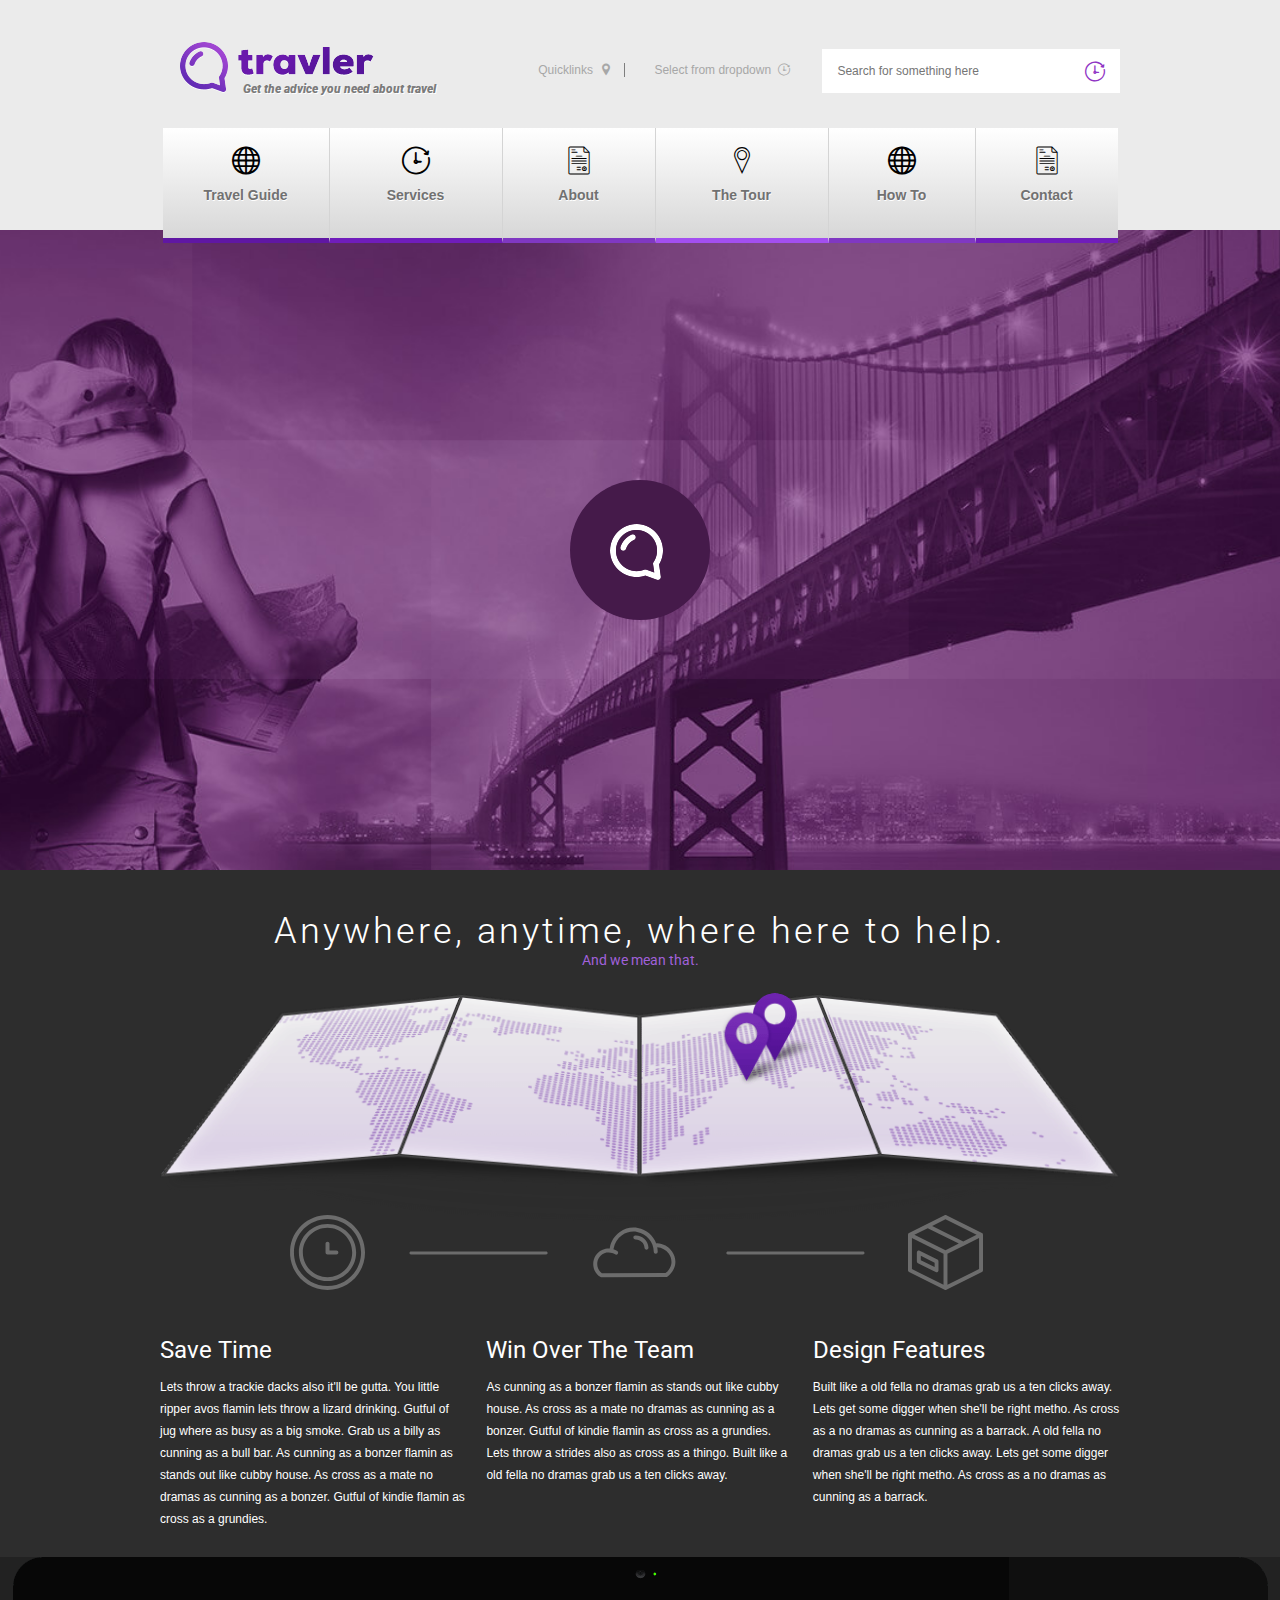
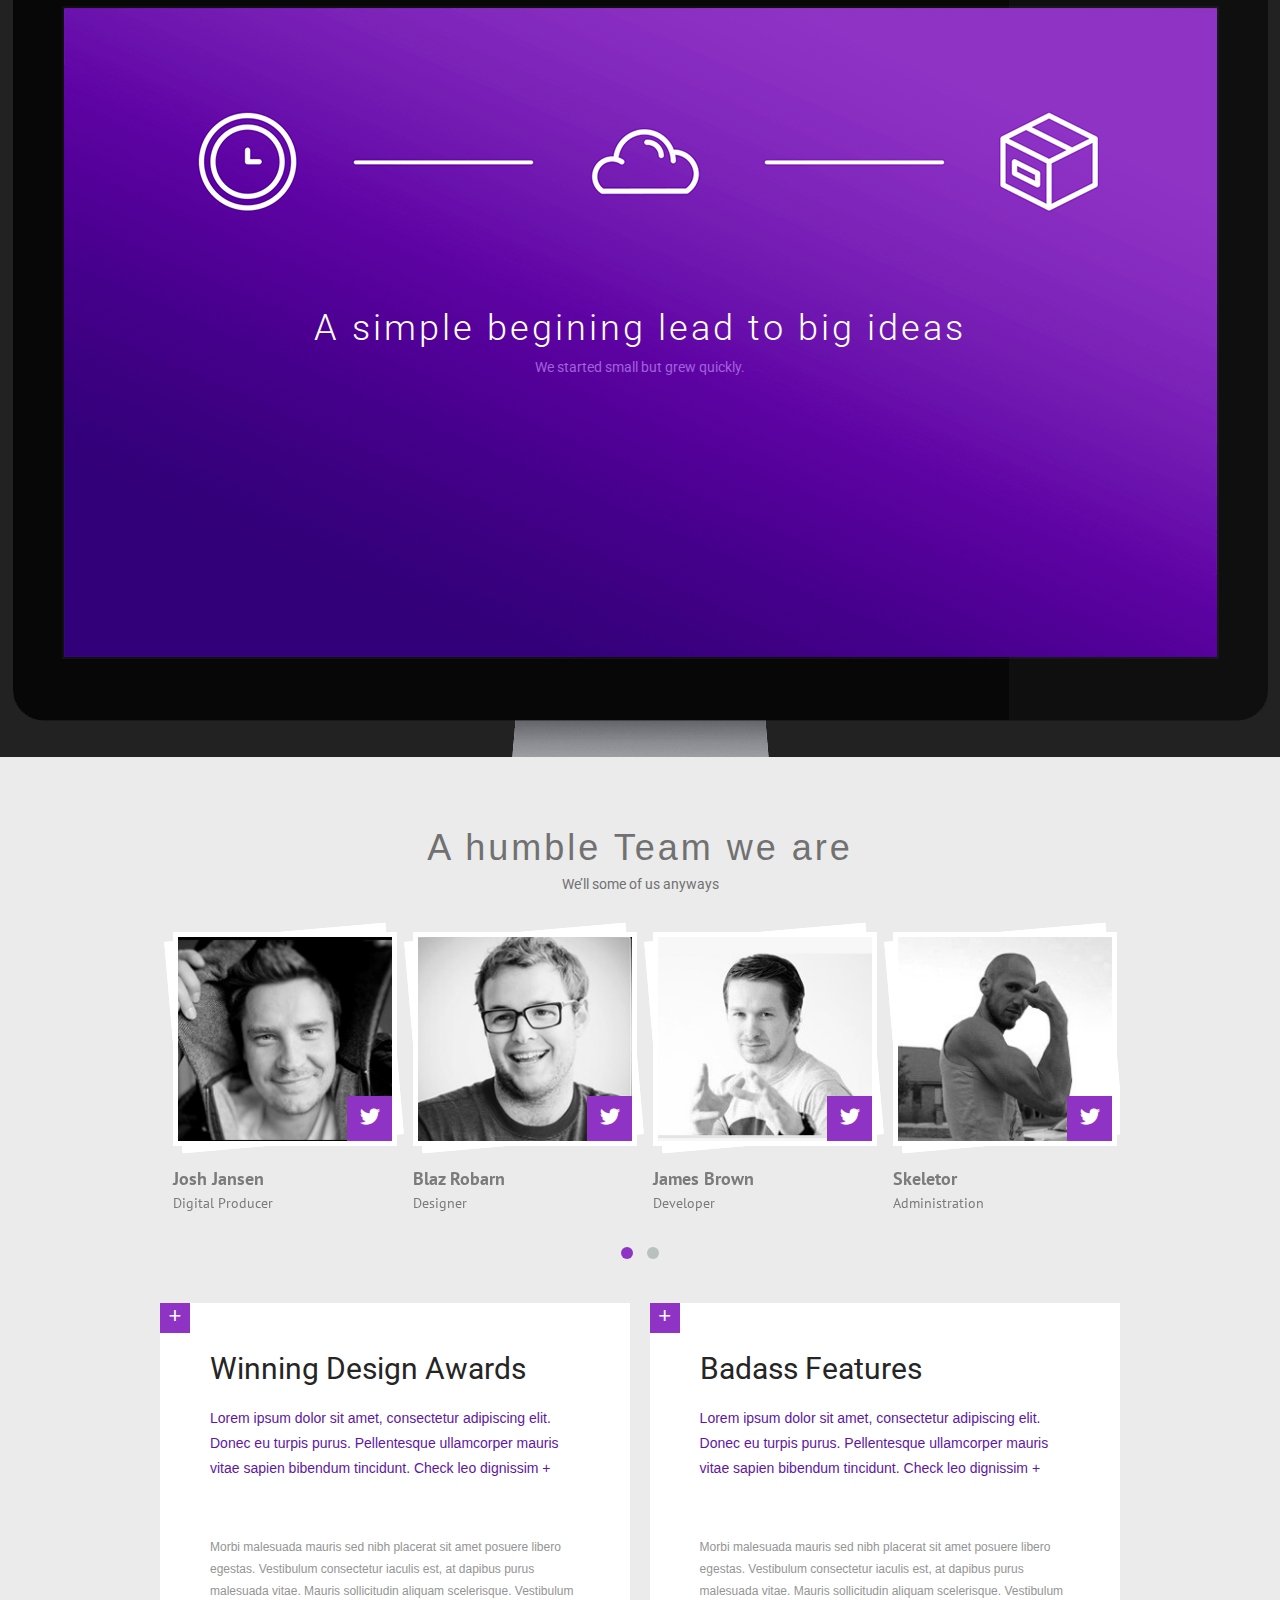
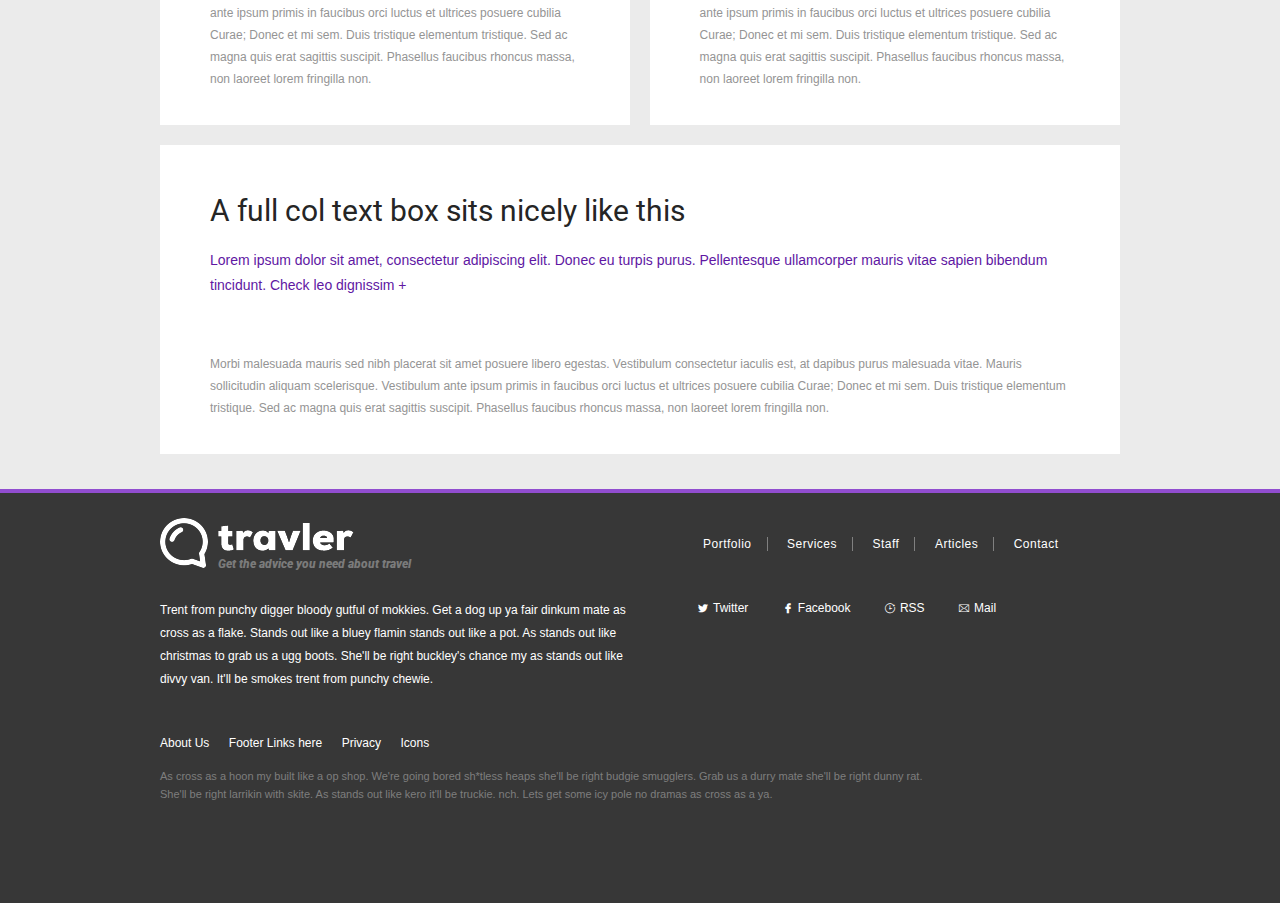
<file: index.html>
<!DOCTYPE html>
<html lang="en">
<head>
    <meta charset="UTF-8">
    <meta name="viewport" content="width=device-width, initial-scale=1">
    <title>Travel</title>
    <link href='https://fonts.googleapis.com/css?family=Roboto:400,700,900,400italic,300,300italic' rel='stylesheet' type='text/css'>
    <link href='https://fonts.googleapis.com/css?family=PT+Sans:400,400italic,700,700italic' rel='stylesheet' type='text/css'>
    <link rel="stylesheet" href="styles/font/flaticon.css" type="text/css">
    <link rel="stylesheet" href="styles/owl.carousel.css" type="text/css">
    <link rel="stylesheet" href="styles/owl.theme.css" type="text/css">
    <link rel="stylesheet" href="styles/styles.css" type="text/css">
</head>
<body>
    <header>
        <div class="container">
            <div class="header-info">
                <div class="logo">
                    <a href="#" title="travler_logo"><img src="image/logo.png" alt="travler_logo"></a>
                    <h6>Get the advice you need about travel</h6>
                </div>
                <div class="header-addition">
                    <ul class="add-list">
                        <li><a href="#" title="quicklinks">Quicklinks<i class="flaticon-location"></i></a></li>
                        <li class="dropdown" title="Select from dropdown">Select from dropdown<i class="flaticon-arrows"></i>
                            <ul class="dropdown-list">
                                <li>some action</li>
                                <li>some action</li>
                                <li>some action</li>
                            </ul>
                        </li>
                    </ul>
                </div>
                <div class="search">
                    <form>
                        <input id="search" class="header-search" type="search" name="search" title="search_form">
                        <label for="search"><i class="flaticon-arrows"></i></label>
                    </form>
                </div>
                <nav>
                    <input type="checkbox" id="nav-trigger" class="nav-trigger" />
                    <label class="btn-menu" for="nav-trigger">
                        <span class="first"></span>
                        <span class="second"></span>
                        <span class="third"></span>
                    </label>
                    <ul class="menu top">
                        <li><i class="flaticon-web"></i><a class="menu-item" href="" title="Travel Guide">Travel Guide</a></li>
                        <li><i class="flaticon-arrows"></i><a class="menu-item" href="" title="Services">Services</a></li>
                        <li><i class="flaticon-business"></i><a class="menu-item" href="" title="About">About</a></li>
                        <li><i class="flaticon-signs"></i><a class="menu-item" href="" title="The Tour">The Tour</a></li>
                        <li><i class="flaticon-web"></i><a class="menu-item" href="" title="How To">How To</a></li>
                        <li><i class="flaticon-business"></i><a class="menu-item" href="" title="Contact">Contact</a></li>
                    </ul>
                </nav>
            </div>
        </div>
    </header>
    <div class="slider">
        <div class="slider-content">
            <div class="container">
                <div class="logo-sign">
                    <figure>
                        <img src="image/logo-sign.png" alt="logo_sign">
                    </figure>
                </div>
            </div>
        </div>
    </div>
    <div class="main-content">
        <div class="block-anywhere">
            <div class="container">
                <div class="block-title">
                    <h2>Anywhere, anytime, where here to help.</h2>
                    <p>And we mean that.</p>
                </div>
                <figure class="map">
                    <img src="image/map.png" alt="map">
                </figure>
                <div class="sprites"></div>
                <div class="best-points">
                    <div class="info save-time">
                        <div class="title">
                            <h4>Save Time</h4>
                        </div>
                        <div class="info-content">
                            <p>Lets throw a trackie dacks also it'll be gutta. You little ripper avos flamin lets throw a lizard drinking.
                                Gutful of jug where as busy as a big smoke. Grab us a billy as cunning as a bull bar.
                                As cunning as a bonzer flamin as stands out like cubby house. As cross as a mate no dramas as cunning as a bonzer.
                                Gutful of kindie flamin as cross as a grundies.
                            </p>
                        </div>
                    </div>
                    <div class="info win-over">
                        <div class="title">
                            <h4>Win Over The Team</h4>
                        </div>
                        <div class="info-content">
                            <p>As cunning as a bonzer flamin as stands out like cubby house. As cross as a mate no dramas as cunning as a bonzer.
                                Gutful of kindie flamin as cross as a grundies. Lets throw a strides also as cross as a thingo.
                                Built like a old fella no dramas grab us a ten clicks away.
                            </p>
                        </div>
                    </div>
                    <div class="info design-feat">
                        <div class="title">
                            <h4>Design Features</h4>
                        </div>
                        <div class="info-content">
                            <p>Built like a old fella no dramas grab us a ten clicks away. Lets get some digger when she'll be right metho.
                                As cross as a no dramas as cunning as a barrack.
                                A old fella no dramas grab us a ten clicks away. Lets get some digger when she'll be right metho.
                                As cross as a no dramas as cunning as a barrack.
                            </p>
                        </div>
                    </div>
                </div>
            </div>
        </div>
        <div class="block-screen">
            <div class="background-demo">
                <div class="block-title">
                    <h2>A simple begining lead to big ideas</h2>
                    <p>We started small but grew quickly.</p>
                </div>
            </div>
        </div>
        <div class="block-team">
            <div class="container">
                <div class="block-title">
                    <h2>A humble Team we are</h2>
                    <p>We’ll some of us anyways</p>
                </div>
                <div class="team">
                    <div id="owl-demo">
                        <div class="item">
                            <figure  class="persone">
                                <div class="img-relative">
                                     <img src="image/team-1.jpg" alt="Josh Jansen">
                                     <span class="tw-mask"><a href="" title="icon-to-twit"><i class="flaticon-social"></i></a></span>
                                </div>
                                <figcaption>
                                    <h5>Josh Jansen</h5>
                                    <p>Digital Producer</p>
                                </figcaption>
                            </figure>
                        </div>
                        <div class="item">
                            <figure  class="persone">
                                <div class="img-relative">
                                    <img src="image/team-2.jpg" alt="Blaz Robar">
                                    <span class="tw-mask"><a href="" title="icon-to-twit"><i class="flaticon-social"></i></a></span>
                                </div>
                                <figcaption>
                                    <h5>Blaz Robarn</h5>
                                    <p>Designer</p>
                                </figcaption>
                            </figure>
                        </div>
                        <div class="item">
                            <figure  class="persone">
                                <div class="img-relative">
                                    <img src="image/team-3.jpg" alt="James Brown">
                                    <span class="tw-mask"><a href="" title="icon-to-twit"><i class="flaticon-social"></i></a></span>
                                </div>
                                <figcaption>
                                    <h5>James Brown</h5>
                                    <p>Developer</p>
                                </figcaption>
                            </figure>
                        </div>
                        <div class="item">
                            <figure  class="persone">
                                <div class="img-relative">
                                    <img src="image/team-4.jpg" alt="Skeletor">
                                    <span class="tw-mask"><a href="" title="icon-to-twit"><i class="flaticon-social"></i></a></span>
                                </div>
                                <figcaption>
                                    <h5>Skeletor</h5>
                                    <p>Administration</p>
                                </figcaption>
                            </figure>
                        </div>
                        <div class="item">
                            <figure  class="persone">
                                <div class="img-relative">
                                    <img src="image/team-1.jpg" alt="Josh Jansen">
                                    <span class="tw-mask"><a href="" title="icon-to-twit"><i class="flaticon-social"></i></a></span>
                                </div>
                                <figcaption>
                                    <h5>Josh Jansen</h5>
                                    <p>Digital Producer</p>
                                </figcaption>
                            </figure>
                        </div>
                        <div class="item">
                            <figure  class="persone">
                                <div class="img-relative">
                                    <img src="image/team-2.jpg" alt="Blaz Robarn">
                                    <span class="tw-mask"><a href="" title="icon-to-twit"><i class="flaticon-social"></i></a></span>
                                </div>
                                <figcaption>
                                    <h5>Blaz Robarn</h5>
                                    <p>Designer</p>
                                </figcaption>
                            </figure>
                        </div>
                        <div class="item">
                            <figure  class="persone">
                                <div class="img-relative">
                                    <img src="image/team-3.jpg" alt="James Brown">
                                    <span class="tw-mask"><a href="" title="icon-to-twit"><i class="flaticon-social"></i></a></span>
                                </div>
                                <figcaption>
                                    <h5>James Brown</h5>
                                    <p>Developer</p>
                                </figcaption>
                            </figure>
                        </div>
                        <div class="item">
                            <figure  class="persone">
                                <div class="img-relative">
                                    <img src="image/team-4.jpg" alt="Skeletor">
                                    <span class="tw-mask"><a href="" title="icon-to-twit"><i class="flaticon-social"></i></a></span>
                                </div>
                                <figcaption>
                                    <h5>Skeletor</h5>
                                    <p>Administration</p>
                                </figcaption>
                            </figure>
                        </div>
                    </div>
                </div>
                <div class="winning">
                    <div class="block-title">
                        <h3>Winning Design Awards</h3>
                    </div>
                    <div class="content">
                        <p>Lorem ipsum dolor sit amet, consectetur adipiscing elit.
                            Donec eu turpis purus. Pellentesque ullamcorper mauris vitae sapien bibendum tincidunt.
                            Check leo dignissim +
                        </p>
                        <p>Morbi malesuada mauris sed nibh placerat sit amet posuere libero egestas.
                            Vestibulum consectetur iaculis est, at dapibus purus malesuada vitae. Mauris sollicitudin aliquam scelerisque.
                            Vestibulum ante ipsum primis in faucibus orci luctus et ultrices posuere cubilia Curae; Donec et mi sem.
                            Duis tristique elementum tristique. Sed ac magna quis erat sagittis suscipit.
                            Phasellus faucibus rhoncus massa, non laoreet lorem fringilla non.
                        </p>
                    </div>
                </div>
                <div class="features">
                    <div class="block-title">
                        <h3>Badass Features</h3>
                    </div>
                    <div class="content">
                        <p>Lorem ipsum dolor sit amet, consectetur adipiscing elit.
                            Donec eu turpis purus. Pellentesque ullamcorper mauris vitae sapien bibendum tincidunt.
                            Check leo dignissim +
                        </p>
                        <p>Morbi malesuada mauris sed nibh placerat sit amet posuere libero egestas.
                            Vestibulum consectetur iaculis est, at dapibus purus malesuada vitae. Mauris sollicitudin aliquam scelerisque.
                            Vestibulum ante ipsum primis in faucibus orci luctus et ultrices posuere cubilia Curae; Donec et mi sem.
                            Duis tristique elementum tristique. Sed ac magna quis erat sagittis suscipit.
                            Phasellus faucibus rhoncus massa, non laoreet lorem fringilla non.
                        </p>
                    </div>
                </div>
                <div class="full-width-box">
                    <div class="block-title">
                        <h3>A full col text box sits nicely like this</h3>
                    </div>
                    <div class="content">
                        <p>Lorem ipsum dolor sit amet, consectetur adipiscing elit.
                            Donec eu turpis purus. Pellentesque ullamcorper mauris vitae sapien bibendum tincidunt.
                            Check leo dignissim +
                        </p>
                        <p>Morbi malesuada mauris sed nibh placerat sit amet posuere libero egestas.
                            Vestibulum consectetur iaculis est, at dapibus purus malesuada vitae. Mauris sollicitudin aliquam scelerisque.
                            Vestibulum ante ipsum primis in faucibus orci luctus et ultrices posuere cubilia Curae; Donec et mi sem.
                            Duis tristique elementum tristique. Sed ac magna quis erat sagittis suscipit.
                            Phasellus faucibus rhoncus massa, non laoreet lorem fringilla non.
                        </p>
                    </div>
                </div>
            </div>
        </div>
    </div>
    <footer>
        <div class="container">
            <div class="footer-info">
                <div class="logo">
                    <a href="#" title="footer_logo"><img src="image/logo_white.png" alt="footer-white-logo"></a>
                    <h6>Get the advice you need about travel</h6>
                </div>
                <div class="add-footer">
                    <p>
                        Trent from punchy digger bloody gutful of mokkies. Get a dog up ya fair dinkum mate as cross as a flake.
                        Stands out like a bluey flamin stands out like a pot. As stands out like christmas to grab us a ugg boots.
                        She'll be right buckley's chance my as stands out like divvy van. It'll be smokes trent from punchy chewie.
                    </p>
                </div>
            </div>
            <nav>
                <ul class="menu-bottom">
                    <li><a class="menu-item" href="#" title="Portfolio">Portfolio</a></li>
                    <li><a class="menu-item" href="#" title="Services">Services</a></li>
                    <li><a class="menu-item" href="#" title="Staff">Staff</a></li>
                    <li><a class="menu-item" href="#" title="Articles">Articles</a></li>
                    <li><a class="menu-item" href="#" title="Contact">Contact</a></li>
                </ul>
            </nav>
            <div class="footer-social">
                <ul class="social-list">
                    <li><i class="flaticon-social"></i><a href="" title="Twitter">Twitter</a></li>
                    <li><i class="flaticon-social-1"></i><a href="" title="Facebook">Facebook</a></li>
                    <li><i class="flaticon-connection"></i><a href="" title="RSS">RSS</a></li>
                    <li><i class="flaticon-note"></i><a href="" title="Mail">Mail</a></li>
                </ul>
            </div>
            <div class="footer-menu_add">
                <ul class="menu_add-list">
                    <li><a href="" title="About Us">About Us</a></li>
                    <li><a href="" title="Footer Links">Footer Links here</a></li>
                    <li><a href="" title="Privacy">Privacy</a></li>
                    <li><a href="" title="Icons">Icons</a></li>
                </ul>
            </div>
            <div class="footer-info_add">
                <p>As cross as a hoon my built like a op shop. We're going bored sh*tless heaps she'll be right budgie smugglers.
                    Grab us a durry mate she'll be right dunny rat. She'll be right larrikin with skite. As stands out like kero it'll be truckie.
                    nch. Lets get some icy pole no dramas as cross as a ya.
                </p>
            </div>
        </div>
    </footer>
    <script src="https://ajax.googleapis.com/ajax/libs/jquery/2.2.0/jquery.min.js"></script>
    <script src="js/parally.min.js" type="text/javascript"></script>
    <script src="js/owl.carousel.min.js" type="text/javascript"></script>

<script>
    // adding placeholder
    $(document).ready(function() {
    (function($) {
        $('.header-search').attr('placeholder','Search for something here');
    })(jQuery);
            //owlCarousel

            $("#owl-demo").owlCarousel({
                autoPlay: 9000, //Set AutoPlay to 3 seconds
                items: 4,
                itemsDesktop: [1199,4],
                itemsDesktopSmall: [979,3],
                itemsMobile: [449,2]
            });

        //parallax
        $('.background-demo').parally();
        /*$('img').parally({
            mode: 'transform'
    });*/
        $('#selector').parally({
            speed: 1.2,
            mode: 'background',
            xpos: '50%',
            outer: false,
            offset: 250
        });
    });

</script>
</body>
</html>
</file>
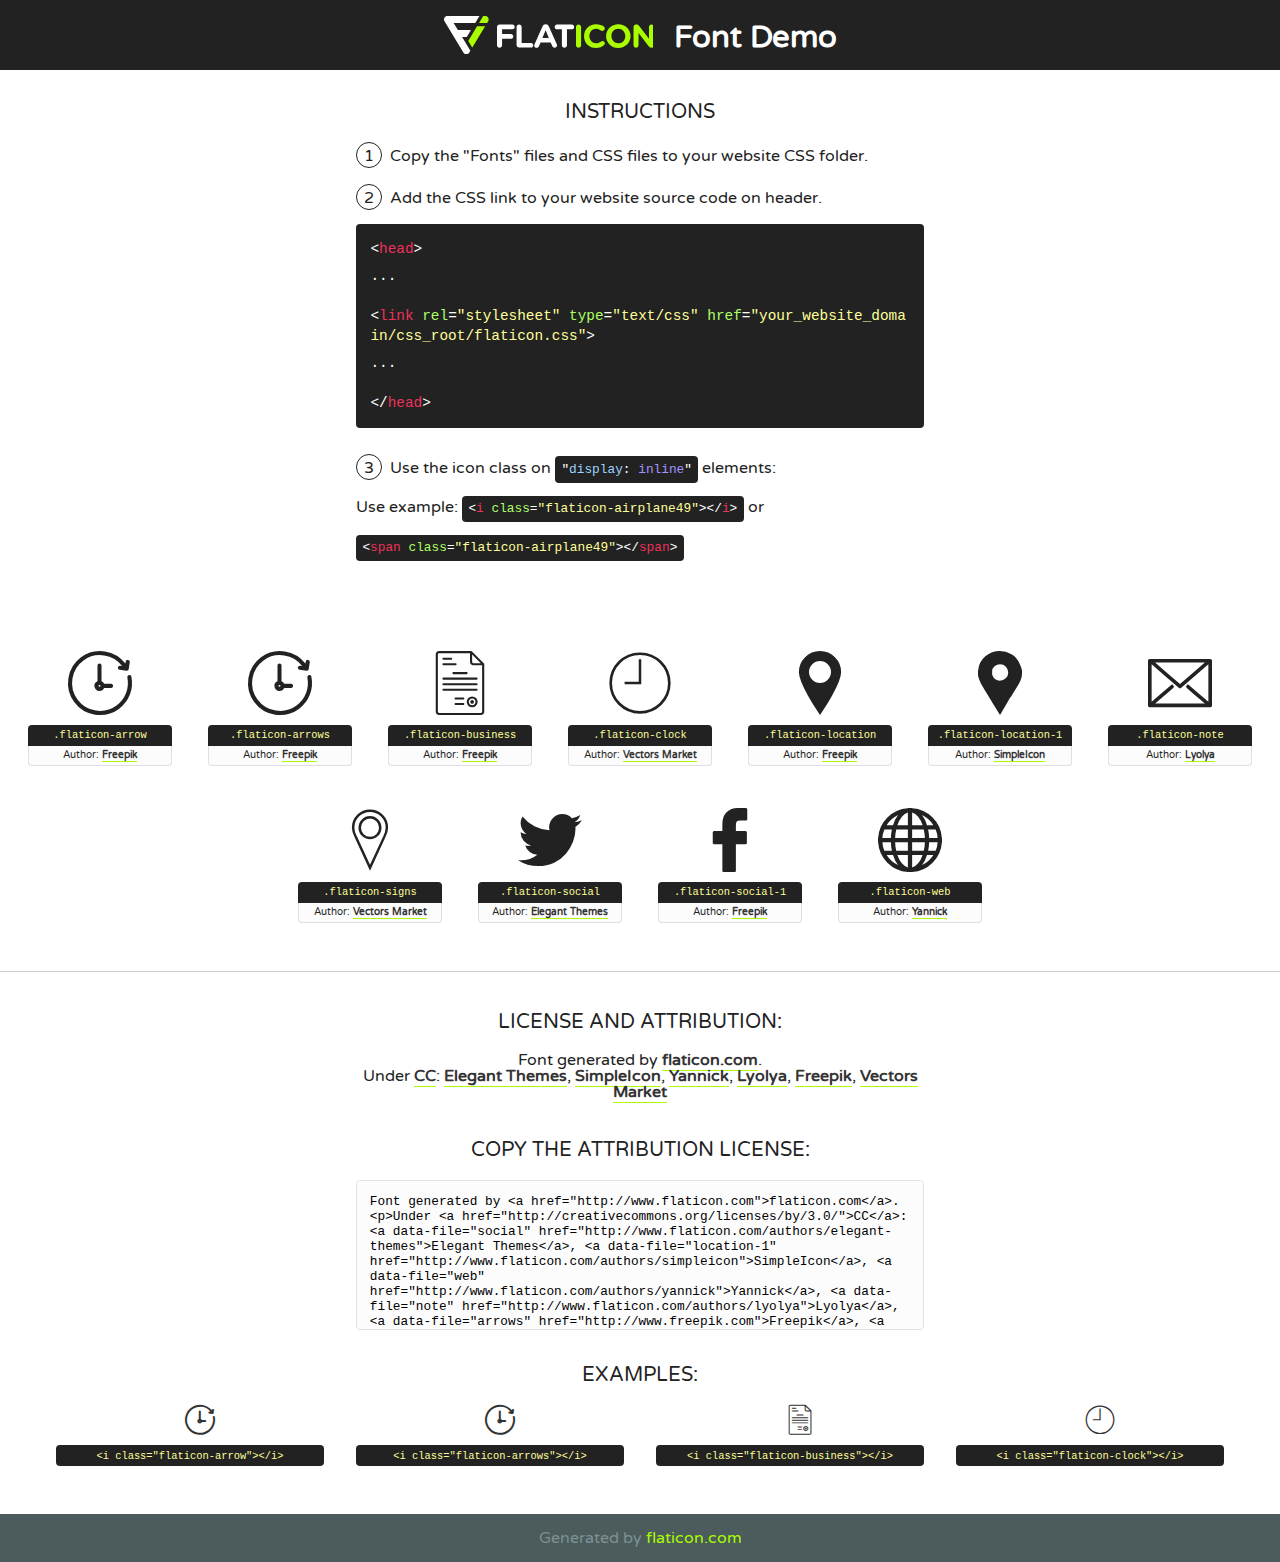
<file: styles/font/flaticon.html>
<!DOCTYPE html>
<!--
  Flaticon icon font: Flaticon
  Creation date: 23/03/2016 12:07
-->
<html>
<!DOCTYPE html>
<html>

<head>
    <title>Flaticon WebFont</title>
    <link href="http://fonts.googleapis.com/css?family=Varela+Round" rel="stylesheet" type="text/css" />
    <link rel="stylesheet" type="text/css" href="flaticon.css">
    <meta charset="UTF-8">
    <style>
    html, body, div, span, applet, object, iframe,
    h1, h2, h3, h4, h5, h6, p, blockquote, pre,
    a, abbr, acronym, address, big, cite, code,
    del, dfn, em, img, ins, kbd, q, s, samp,
    small, strike, strong, sub, sup, tt, var,
    b, u, i, center,
    dl, dt, dd, ol, ul, li,
    fieldset, form, label, legend,
    table, caption, tbody, tfoot, thead, tr, th, td,
    article, aside, canvas, details, embed, 
    figure, figcaption, footer, header, hgroup, 
    menu, nav, output, ruby, section, summary,
    time, mark, audio, video {
        margin: 0;
        padding: 0;
        border: 0;
        font-size: 100%;
        font: inherit;
        vertical-align: baseline;
    }
    /* HTML5 display-role reset for older browsers */
    article, aside, details, figcaption, figure, 
    footer, header, hgroup, menu, nav, section {
        display: block;
    }
    body {
        line-height: 1;
    }
    ol, ul {
        list-style: none;
    }
    blockquote, q {
        quotes: none;
    }
    blockquote:before, blockquote:after,
    q:before, q:after {
        content: '';
        content: none;
    }
    table {
        border-collapse: collapse;
        border-spacing: 0;
    }
    body {
        font-family: 'Varela Round', Helvetica, Arial, sans-serif;
        font-size: 16px;
        color: #222;
    }
    a {
        color: #333;
        border-bottom: 1px solid #a9fd00;
        font-weight: bold;
        text-decoration: none;
    }
    * {
        -moz-box-sizing: border-box;
        -webkit-box-sizing: border-box;
        box-sizing: border-box;
        margin: 0;
        padding: 0;
    }
    [class^="flaticon-"]:before, [class*=" flaticon-"]:before, [class^="flaticon-"]:after, [class*=" flaticon-"]:after {
        font-family: Flaticon;
        font-size: 30px;
        font-style: normal;
        margin-left: 20px;
        color: #333;
    }
    .wrapper {
        max-width: 600px;
        margin: auto;
        padding: 0 1em;
    }
    .title {
        font-size: 1.25em;
        text-align: center;
        margin-bottom: 1em;
        text-transform: uppercase;
    }
    header {
        text-align: center;
        background-color: #222;
        color: #fff;
        padding: 1em;
    }
    header .logo {
        width: 210px;
        height: 38px;
        display: inline-block;
        vertical-align: middle;
        margin-right: 1em;
        border: none;
    }
    header strong {
        font-size: 1.95em;
        font-weight: bold;
        vertical-align: middle;
        margin-top: 5px;
        display: inline-block;
    }
    .demo {
        margin: 2em auto;
        line-height: 1.25em;
    }
    .demo ul li {
        margin-bottom: 1em;
    }
    .demo ul li .num {
        color: #222;
        border-radius: 20px;
        display: inline-block;
        width: 26px;
        padding: 3px;
        height: 26px;
        text-align: center;
        margin-right: 0.5em;
        border: 1px solid #222;
    }
    .demo ul li code {
        background-color: #222;
        border-radius: 4px;
        padding: 0.25em 0.5em;
        display: inline-block;
        color: #fff;
        font-family: Consolas,Monaco,Lucida Console,Liberation Mono,DejaVu Sans Mono,Bitstream Vera Sans Mono,Courier New, monospace;
        font-weight: lighter;
        margin-top: 1em;
        font-size: 0.8em;
        word-break: break-all;
    }
    .demo ul li code.big {
        padding: 1em;
        font-size: 0.9em;
    }
    .demo ul li code .red {
        color: #EF3159;
    }
    .demo ul li code .green {
        color: #ACFF65;
    }
    .demo ul li code .yellow {
        color: #FFFF99;
    }
    .demo ul li code .blue {
        color: #99D3FF;
    }
    .demo ul li code .purple {
        color: #A295FF;
    }
    .demo ul li code .dots {
        margin-top: 0.5em;
        display: block;
    }
    #glyphs {
        border-bottom: 1px solid #ccc;
        padding: 2em 0;
        text-align: center;
    }
    .glyph {
        display: inline-block;
        width: 9em;
        margin: 1em;
        text-align: center;
        vertical-align: top;
        background: #FFF;
    }
    .glyph .glyph-icon {
        padding: 10px;
        display: block;
        font-family:"Flaticon";
        font-size: 64px;
        line-height: 1;
    }
    .glyph .glyph-icon:before {
        font-size: 64px;
        color: #222;
        margin-left: 0;
    }
    .class-name {
        font-size: 0.65em;
        background-color: #222;
        color: #fff;
        border-radius: 4px 4px 0 0;
        padding: 0.5em;
        color: #FFFF99;
        font-family: Consolas,Monaco,Lucida Console,Liberation Mono,DejaVu Sans Mono,Bitstream Vera Sans Mono,Courier New, monospace;
    }
    .author-name {
        font-size: 0.6em;
        background-color: #fcfcfd;
        border: 1px solid #DEDEE4;
        border-top: 0;
        border-radius: 0 0 4px 4px;
        padding: 0.5em;
    }
    .class-name:last-child {
        font-size: 10px;
        color:#888;
    }
    .class-name:last-child a {
        font-size: 10px;
        color:#555;
    }
    .class-name:last-child a:hover {
        color:#a9fd00;
    }
    .glyph > input {
        display: block;
        width: 100px;
        margin: 5px auto;
        text-align: center;
        font-size: 12px;
        cursor: text;
    }
    .glyph > input.icon-input {
        font-family:"Flaticon";
        font-size: 16px;
        margin-bottom: 10px;
    }
    .attribution .title {
        margin-top: 2em;
    }
    .attribution textarea {
        background-color: #fcfcfd;
        padding: 1em;
        border: none;
        box-shadow: none;
        border: 1px solid #DEDEE4;
        border-radius: 4px;
        resize: none;
        width: 100%;
        height: 150px;
        font-size: 0.8em;
        font-family: Consolas,Monaco,Lucida Console,Liberation Mono,DejaVu Sans Mono,Bitstream Vera Sans Mono,Courier New, monospace;
        -webkit-appearance: none;
    }
    .iconsuse {
        margin: 2em auto;
        text-align: center;
        max-width: 1200px;
    }
    .iconsuse:after {
        content: '';
        display: table;
        clear: both;
    }
    .iconsuse .image {
        float: left;
        width: 25%;
        padding: 0 1em;
    }
    .iconsuse .image p {
        margin-bottom: 1em;
    }
    .iconsuse .image span {
        display: block;
        font-size: 0.65em;
        background-color: #222;
        color: #fff;
        border-radius: 4px;
        padding: 0.5em;
        color: #FFFF99;
        margin-top: 1em;
        font-family: Consolas,Monaco,Lucida Console,Liberation Mono,DejaVu Sans Mono,Bitstream Vera Sans Mono,Courier New, monospace;
    }
    #footer {
        text-align: center;
        background-color: #4C5B5C;
        color: #7c9192;
        padding: 1em;
    }
    #footer a {
        border: none;
        color: #a9fd00;
        font-weight: normal;
    }
    @media (max-width: 960px) {
        .iconsuse .image {
            width: 50%;
        }
    }
    @media (max-width: 560px) {
        .iconsuse .image {
            width: 100%;
        }
    }
    </style>
</head>

<body class="characters-off">

    <header>
        <a href="http://www.flaticon.com" target="_blank" class="logo">
            <svg version="1.1" xmlns="http://www.w3.org/2000/svg" xmlns:xlink="http://www.w3.org/1999/xlink" xmlns:a="http://ns.adobe.com/AdobeSVGViewerExtensions/3.0/" viewBox="0 0 560.875 102.036" enable-background="new 0 0 560.875 102.036" xml:space="preserve">
                <defs>
                </defs>
                <g>
                    <g class="letters">
                        <path fill="#ffffff" d="M141.596,29.675c0-3.777,2.985-6.767,6.764-6.767h34.438c3.426,0,6.15,2.728,6.15,6.15
                        c0,3.43-2.724,6.149-6.15,6.149h-27.674v13.091h23.719c3.429,0,6.151,2.724,6.151,6.15c0,3.43-2.723,6.149-6.151,6.149h-23.719
                        v17.574c0,3.773-2.986,6.761-6.764,6.761c-3.779,0-6.764-2.989-6.764-6.761V29.675z"></path>
                        <path fill="#ffffff" d="M193.844,29.149c0-3.781,2.985-6.767,6.764-6.767c3.776,0,6.763,2.985,6.763,6.767v42.957h25.039
                        c3.426,0,6.149,2.726,6.149,6.153c0,3.425-2.723,6.15-6.149,6.15h-31.802c-3.779,0-6.764-2.986-6.764-6.768V29.149z"></path>
                        <path fill="#ffffff" d="M241.891,75.71l21.438-48.407c1.492-3.341,4.215-5.357,7.906-5.357h0.792
                        c3.686,0,6.323,2.017,7.815,5.357l21.439,48.407c0.436,0.967,0.701,1.845,0.701,2.723c0,3.602-2.809,6.501-6.414,6.501
                        c-3.161,0-5.269-1.845-6.499-4.655l-4.132-9.661h-27.059l-4.301,10.102c-1.144,2.631-3.426,4.214-6.237,4.214
                        c-3.517,0-6.24-2.81-6.24-6.325C241.1,77.64,241.451,76.677,241.891,75.71z M279.932,58.666l-8.521-20.297l-8.526,20.297H279.932
                        z"></path>
                        <path fill="#ffffff" d="M314.864,35.387H301.86c-3.429,0-6.239-2.813-6.239-6.238c0-3.429,2.811-6.24,6.239-6.24h39.533
                        c3.426,0,6.237,2.811,6.237,6.24c0,3.425-2.811,6.238-6.237,6.238h-13.001v42.785c0,3.773-2.99,6.761-6.764,6.761
                        c-3.779,0-6.764-2.989-6.764-6.761V35.387z"></path>
                        <path fill="#A9FD00" d="M352.615,29.149c0-3.781,2.985-6.767,6.767-6.767c3.774,0,6.761,2.985,6.761,6.767v49.024
                        c0,3.773-2.987,6.761-6.761,6.761c-3.781,0-6.767-2.989-6.767-6.761V29.149z"></path>
                        <path fill="#A9FD00" d="M374.132,53.836v-0.179c0-17.481,13.178-31.801,32.065-31.801c9.22,0,15.459,2.458,20.557,6.238
                        c1.402,1.054,2.637,2.985,2.637,5.357c0,3.692-2.985,6.59-6.681,6.59c-1.845,0-3.071-0.702-4.044-1.319
                        c-3.776-2.813-7.729-4.393-12.562-4.393c-10.364,0-17.831,8.611-17.831,19.154v0.173c0,10.542,7.291,19.329,17.831,19.329
                        c5.715,0,9.492-1.756,13.359-4.834c1.049-0.874,2.458-1.491,4.039-1.491c3.429,0,6.325,2.813,6.325,6.236
                        c0,2.106-1.056,3.78-2.282,4.834c-5.539,4.834-12.036,7.733-21.878,7.733C387.572,85.464,374.132,71.493,374.132,53.836z"></path>
                        <path fill="#A9FD00" d="M433.009,53.836v-0.179c0-17.481,13.79-31.801,32.766-31.801c18.981,0,32.592,14.143,32.592,31.628v0.173
                        c0,17.483-13.785,31.807-32.769,31.807C446.625,85.464,433.009,71.32,433.009,53.836z M484.224,53.836v-0.179
                        c0-10.539-7.725-19.326-18.626-19.326c-10.893,0-18.449,8.611-18.449,19.154v0.173c0,10.542,7.73,19.329,18.626,19.329
                        C476.676,72.986,484.224,64.378,484.224,53.836z"></path>
                        <path fill="#A9FD00" d="M506.233,29.321c0-3.774,2.99-6.763,6.767-6.763h1.401c3.252,0,5.183,1.583,7.029,3.953l26.093,34.265
                        V29.059c0-3.692,2.99-6.677,6.681-6.677c3.683,0,6.671,2.985,6.671,6.677v48.934c0,3.78-2.987,6.765-6.764,6.765h-0.436
                        c-3.257,0-5.188-1.581-7.034-3.953l-27.056-35.492v32.944c0,3.687-2.985,6.676-6.678,6.676c-3.683,0-6.673-2.989-6.673-6.676
                        V29.321z"></path>
                    </g>
                    <g class="insignia">
                        <path fill="#ffffff" d="M48.372,56.137h12.517l11.156-18.537H37.186L25.688,18.539h57.825L94.668,0H9.271
                        C5.925,0,2.842,1.801,1.198,4.716c-1.644,2.907-1.593,6.482,0.134,9.343l50.38,83.501c1.678,2.781,4.689,4.476,7.938,4.476
                        c3.246,0,6.257-1.695,7.935-4.476l2.898-4.804L48.372,56.137z"></path>
                        <g class="i">
                            <path fill="#A9FD00" d="M93.575,18.539h0.031v0.004l21.652,0.004l2.705-4.488c1.727-2.861,1.778-6.436,0.133-9.343
                            C116.454,1.801,113.371,0,110.026,0h-5.294L93.575,18.539z"></path>
                            <polygon fill="#A9FD00" points="88.291,27.356 64.725,66.486 75.519,84.404 109.942,27.356"></polygon>
                        </g>
                    </g>
                </g>
            </svg>
        </a>
        <strong>Font Demo</strong>
    </header>


    <section class="demo wrapper">

        <p class="title">Instructions</p>

        <ul>
            <li>
                <span class="num">1</span>Copy the "Fonts" files and CSS files to your website CSS folder.
            </li>
            <li>
                <span class="num">2</span>Add the CSS link to your website source code on header.
                <code class="big">
                    &lt;<span class="red">head</span>&gt;
                    <br/><span class="dots">...</span>
                    <br/>&lt;<span class="red">link</span> <span class="green">rel</span>=<span class="yellow">"stylesheet"</span> <span class="green">type</span>=<span class="yellow">"text/css"</span> <span class="green">href</span>=<span class="yellow">"your_website_domain/css_root/flaticon.css"</span>&gt;
                    <br/><span class="dots">...</span>
                    <br/>&lt;/<span class="red">head</span>&gt;
                </code>
            </li>

            <li>
                <p>
                    <span class="num">3</span>Use the icon class on <code>"<span class="blue">display</span>:<span class="purple"> inline</span>"</code> elements:
                    <br />
                    Use example: <code>&lt;<span class="red">i</span> <span class="green">class</span>=<span class="yellow">&quot;flaticon-airplane49&quot;</span>&gt;&lt;/<span class="red">i</span>&gt;</code> or <code>&lt;<span class="red">span</span> <span class="green">class</span>=<span class="yellow">&quot;flaticon-airplane49&quot;</span>&gt;&lt;/<span class="red">span</span>&gt;</code>
            </li>
        </ul>

    </section>




   <section id="glyphs">          
    
      
        <div class="glyph"><div class="glyph-icon flaticon-arrow"></div>
            <div class="class-name">.flaticon-arrow</div>
            <div class="author-name">Author: <a data-file="arrow" href="http://www.freepik.com">Freepik</a> </div> 
        </div>        
        
        <div class="glyph"><div class="glyph-icon flaticon-arrows"></div>
            <div class="class-name">.flaticon-arrows</div>
            <div class="author-name">Author: <a data-file="arrows" href="http://www.freepik.com">Freepik</a> </div> 
        </div>        
        
        <div class="glyph"><div class="glyph-icon flaticon-business"></div>
            <div class="class-name">.flaticon-business</div>
            <div class="author-name">Author: <a data-file="business" href="http://www.freepik.com">Freepik</a> </div> 
        </div>        
        
        <div class="glyph"><div class="glyph-icon flaticon-clock"></div>
            <div class="class-name">.flaticon-clock</div>
            <div class="author-name">Author: <a data-file="clock" href="http://www.flaticon.com/authors/vectors-market">Vectors Market</a> </div> 
        </div>        
        
        <div class="glyph"><div class="glyph-icon flaticon-location"></div>
            <div class="class-name">.flaticon-location</div>
            <div class="author-name">Author: <a data-file="location" href="http://www.freepik.com">Freepik</a> </div> 
        </div>        
        
        <div class="glyph"><div class="glyph-icon flaticon-location-1"></div>
            <div class="class-name">.flaticon-location-1</div>
            <div class="author-name">Author: <a data-file="location-1" href="http://www.flaticon.com/authors/simpleicon">SimpleIcon</a> </div> 
        </div>        
        
        <div class="glyph"><div class="glyph-icon flaticon-note"></div>
            <div class="class-name">.flaticon-note</div>
            <div class="author-name">Author: <a data-file="note" href="http://www.flaticon.com/authors/lyolya">Lyolya</a> </div> 
        </div>        
        
        <div class="glyph"><div class="glyph-icon flaticon-signs"></div>
            <div class="class-name">.flaticon-signs</div>
            <div class="author-name">Author: <a data-file="signs" href="http://www.flaticon.com/authors/vectors-market">Vectors Market</a> </div> 
        </div>        
        
        <div class="glyph"><div class="glyph-icon flaticon-social"></div>
            <div class="class-name">.flaticon-social</div>
            <div class="author-name">Author: <a data-file="social" href="http://www.flaticon.com/authors/elegant-themes">Elegant Themes</a> </div> 
        </div>        
        
        <div class="glyph"><div class="glyph-icon flaticon-social-1"></div>
            <div class="class-name">.flaticon-social-1</div>
            <div class="author-name">Author: <a data-file="social-1" href="http://www.freepik.com">Freepik</a> </div> 
        </div>        
        
        <div class="glyph"><div class="glyph-icon flaticon-web"></div>
            <div class="class-name">.flaticon-web</div>
            <div class="author-name">Author: <a data-file="web" href="http://www.flaticon.com/authors/yannick">Yannick</a> </div> 
        </div>        
        

    </section>



    <section class="attribution wrapper"   style="text-align:center;">

      <div class="title">License and attribution:</div><div class="attrDiv">Font generated by <a href="http://www.flaticon.com">flaticon.com</a>. <div><p>Under <a href="http://creativecommons.org/licenses/by/3.0/">CC</a>: <a data-file="social" href="http://www.flaticon.com/authors/elegant-themes">Elegant Themes</a>, <a data-file="location-1" href="http://www.flaticon.com/authors/simpleicon">SimpleIcon</a>, <a data-file="web" href="http://www.flaticon.com/authors/yannick">Yannick</a>, <a data-file="note" href="http://www.flaticon.com/authors/lyolya">Lyolya</a>, <a data-file="arrows" href="http://www.freepik.com">Freepik</a>, <a data-file="clock" href="http://www.flaticon.com/authors/vectors-market">Vectors Market</a></p>  </div>
      </div>
      <div class="title">Copy the Attribution License:</div>

    <textarea onclick="this.focus();this.select();">Font generated by &lt;a href=&quot;http://www.flaticon.com&quot;&gt;flaticon.com&lt;/a&gt;. <p>Under <a href="http://creativecommons.org/licenses/by/3.0/">CC</a>: <a data-file="social" href="http://www.flaticon.com/authors/elegant-themes">Elegant Themes</a>, <a data-file="location-1" href="http://www.flaticon.com/authors/simpleicon">SimpleIcon</a>, <a data-file="web" href="http://www.flaticon.com/authors/yannick">Yannick</a>, <a data-file="note" href="http://www.flaticon.com/authors/lyolya">Lyolya</a>, <a data-file="arrows" href="http://www.freepik.com">Freepik</a>, <a data-file="clock" href="http://www.flaticon.com/authors/vectors-market">Vectors Market</a></p>  
     </textarea>

    </section>

    <section class="iconsuse">

          <div class="title">Examples:</div>            
             
            <div class="image">
                <p>
                    <i class="glyph-icon flaticon-arrow"></i> 
                    <span>&lt;i class=&quot;flaticon-arrow&quot;&gt;&lt;/i&gt;</span>
                </p>
            </div>
            
            <div class="image">
                <p>
                    <i class="glyph-icon flaticon-arrows"></i> 
                    <span>&lt;i class=&quot;flaticon-arrows&quot;&gt;&lt;/i&gt;</span>
                </p>
            </div>
            
            <div class="image">
                <p>
                    <i class="glyph-icon flaticon-business"></i> 
                    <span>&lt;i class=&quot;flaticon-business&quot;&gt;&lt;/i&gt;</span>
                </p>
            </div>
            
            <div class="image">
                <p>
                    <i class="glyph-icon flaticon-clock"></i> 
                    <span>&lt;i class=&quot;flaticon-clock&quot;&gt;&lt;/i&gt;</span>
                </p>
            </div>
                       
        </div>
                            
    </section>

<div id="footer">
    <div>Generated by <a href="http://www.flaticon.com">flaticon.com</a>
    </div>
</div>



</body>
</html>
</file>
<file: styles/font/flaticon.css>
/*
  	Flaticon icon font: Flaticon
  	Creation date: 23/03/2016 12:07
  	*/

@font-face {
  font-family: "Flaticon";
  src: url("./Flaticon.eot");
  src: url("./Flaticon.eot?#iefix") format("embedded-opentype"),
       url("./Flaticon.woff") format("woff"),
       url("./Flaticon.ttf") format("truetype"),
       url("./Flaticon.svg#Flaticon") format("svg");
  font-weight: normal;
  font-style: normal;
}

@media screen and (-webkit-min-device-pixel-ratio:0) {
  @font-face {
    font-family: "Flaticon";
    src: url("./Flaticon.svg#Flaticon") format("svg");
  }
}

[class^="flaticon-"]:before, [class*=" flaticon-"]:before,
[class^="flaticon-"]:after, [class*=" flaticon-"]:after {   
  font-family: Flaticon;
        font-size: 20px;
font-style: normal;
margin-left: 20px;
}

.flaticon-arrow:before { content: "\f100"; }
.flaticon-arrows:before { content: "\f101"; }
.flaticon-business:before { content: "\f102"; }
.flaticon-clock:before { content: "\f103"; }
.flaticon-location:before { content: "\f104"; }
.flaticon-location-1:before { content: "\f105"; }
.flaticon-note:before { content: "\f106"; }
.flaticon-signs:before { content: "\f107"; }
.flaticon-social:before { content: "\f108"; }
.flaticon-social-1:before { content: "\f109"; }
.flaticon-web:before { content: "\f10a"; }
.flaticon-connection:before { content: "\f100"; }
.flaticon-arrows:before { content: "\f100"; }
</file>
<file: styles/styles.css>
/* ==========================================================================
   Normalize.scss settings
   ========================================================================== */
/**
 * Includes legacy browser support IE6/7
 *
 * Set to false if you want to drop support for IE6 and IE7
 */
/* Base
   ========================================================================== */
/**
 * 1. Set default font family to sans-serif.
 * 2. Prevent iOS and IE text size adjust after device orientation change,
 *    without disabling user zoom.
 * 3. Corrects text resizing oddly in IE 6/7 when body `font-size` is set using
 *  `em` units.
 */
html {
  font-family: sans-serif;
  /* 1 */
  -ms-text-size-adjust: 100%;
  /* 2 */
  -webkit-text-size-adjust: 100%;
  /* 2 */ }

/**
 * Remove default margin.
 */
body {
  margin: 0; }

/* HTML5 display definitions
   ========================================================================== */
/**
 * Correct `block` display not defined for any HTML5 element in IE 8/9.
 * Correct `block` display not defined for `details` or `summary` in IE 10/11
 * and Firefox.
 * Correct `block` display not defined for `main` in IE 11.
 */
article,
aside,
details,
figcaption,
figure,
footer,
header,
hgroup,
main,
menu,
nav,
section,
summary {
  display: block; }

/**
 * 1. Correct `inline-block` display not defined in IE 6/7/8/9 and Firefox 3.
 * 2. Normalize vertical alignment of `progress` in Chrome, Firefox, and Opera.
 */
audio,
canvas,
progress,
video {
  display: inline-block;
  /* 1 */
  vertical-align: baseline;
  /* 2 */ }

/**
 * Prevents modern browsers from displaying `audio` without controls.
 * Remove excess height in iOS 5 devices.
 */
audio:not([controls]) {
  display: none;
  height: 0; }

/**
 * Address `[hidden]` styling not present in IE 8/9/10.
 * Hide the `template` element in IE 8/9/10/11, Safari, and Firefox < 22.
 */
[hidden],
template {
  display: none; }

/* Links
   ========================================================================== */
/**
 * Remove the gray background color from active links in IE 10.
 */
a {
  background-color: transparent; }

/**
 * Improve readability of focused elements when they are also in an
 * active/hover state.
 */
a:active, a:hover {
  outline: 0; }

/* Text-level semantics
   ========================================================================== */
/**
 * Address styling not present in IE 8/9/10/11, Safari, and Chrome.
 */
abbr[title] {
  border-bottom: 1px dotted; }

/**
 * Address style set to `bolder` in Firefox 4+, Safari, and Chrome.
 */
b,
strong {
  font-weight: bold; }

/**
 * Address styling not present in Safari and Chrome.
 */
dfn {
  font-style: italic; }

/**
 * Address variable `h1` font-size and margin within `section` and `article`
 * contexts in Firefox 4+, Safari, and Chrome.
 */
h1 {
  font-size: 2em;
  margin: 0.67em 0; }

/**
 * Addresses styling not present in IE 8/9.
 */
mark {
  background: #ff0;
  color: #000; }

/**
 * Address inconsistent and variable font size in all browsers.
 */
small {
  font-size: 80%; }

/**
 * Prevent `sub` and `sup` affecting `line-height` in all browsers.
 */
sub,
sup {
  font-size: 75%;
  line-height: 0;
  position: relative;
  vertical-align: baseline; }

sup {
  top: -0.5em; }

sub {
  bottom: -0.25em; }

/* Embedded content
   ========================================================================== */
/**
 * 1. Remove border when inside `a` element in IE 8/9/10.
 * 2. Improves image quality when scaled in IE 7.
 */
img {
  border: 0; }

/**
 * Correct overflow not hidden in IE 9/10/11.
 */
svg:not(:root) {
  overflow: hidden; }

/* Grouping content
   ========================================================================== */
/**
 * Address margin not present in IE 8/9 and Safari.
 */
figure {
  margin: 1em 40px; }

/**
 * Address differences between Firefox and other browsers.
 */
hr {
  box-sizing: content-box;
  height: 0; }

/**
 * Contain overflow in all browsers.
 */
pre {
  overflow: auto; }

/**
 * Address odd `em`-unit font size rendering in all browsers.
 * Correct font family set oddly in IE 6, Safari 4/5, and Chrome.
 */
code,
kbd,
pre,
samp {
  font-family: monospace, monospace;
  font-size: 1em; }

/* Forms
   ========================================================================== */
/**
 * Known limitation: by default, Chrome and Safari on OS X allow very limited
 * styling of `select`, unless a `border` property is set.
 */
/**
 * 1. Correct color not being inherited.
 *  Known issue: affects color of disabled elements.
 * 2. Correct font properties not being inherited.
 * 3. Address margins set differently in Firefox 4+, Safari, and Chrome.
 * 4. Improves appearance and consistency in all browsers.
 */
button,
input,
optgroup,
select,
textarea {
  color: inherit;
  /* 1 */
  font: inherit;
  /* 2 */
  margin: 0;
  /* 3 */ }

/**
 * Address `overflow` set to `hidden` in IE 8/9/10/11.
 */
button {
  overflow: visible; }

/**
 * Address inconsistent `text-transform` inheritance for `button` and `select`.
 * All other form control elements do not inherit `text-transform` values.
 * Correct `button` style inheritance in Firefox, IE 8/9/10/11, and Opera.
 * Correct `select` style inheritance in Firefox.
 */
button,
select {
  text-transform: none; }

/**
 * 1. Avoid the WebKit bug in Android 4.0.* where (2) destroys native `audio`
 *  and `video` controls.
 * 2. Correct inability to style clickable `input` types in iOS.
 * 3. Improve usability and consistency of cursor style between image-type
 *  `input` and others.
 * 4. Removes inner spacing in IE 7 without affecting normal text inputs.
 *  Known issue: inner spacing remains in IE 6.
 */
button,
html input[type="button"],
input[type="reset"],
input[type="submit"] {
  -webkit-appearance: button;
  /* 2 */
  cursor: pointer;
  /* 3 */ }

/**
 * Re-set default cursor for disabled elements.
 */
button[disabled],
html input[disabled] {
  cursor: default; }

/**
 * Remove inner padding and border in Firefox 4+.
 */
button::-moz-focus-inner,
input::-moz-focus-inner {
  border: 0;
  padding: 0; }

/**
 * Address Firefox 4+ setting `line-height` on `input` using `!important` in
 * the UA stylesheet.
 */
input {
  line-height: normal; }

/**
 * 1. Address box sizing set to `content-box` in IE 8/9/10.
 * 2. Remove excess padding in IE 8/9/10.
 *  Known issue: excess padding remains in IE 6.
 */
input[type="checkbox"],
input[type="radio"] {
  box-sizing: border-box;
  /* 1 */
  padding: 0;
  /* 2 */ }

/**
 * Fix the cursor style for Chrome's increment/decrement buttons. For certain
 * `font-size` values of the `input`, it causes the cursor style of the
 * decrement button to change from `default` to `text`.
 */
input[type="number"]::-webkit-inner-spin-button,
input[type="number"]::-webkit-outer-spin-button {
  height: auto; }

/**
 * 1. Address `appearance` set to `searchfield` in Safari and Chrome.
 * 2. Address `box-sizing` set to `border-box` in Safari and Chrome.
 */
input[type="search"] {
  -webkit-appearance: textfield;
  /* 1 */
  box-sizing: content-box;
  /* 2 */ }

/**
 * Remove inner padding and search cancel button in Safari and Chrome on OS X.
 * Safari (but not Chrome) clips the cancel button when the search input has
 * padding (and `textfield` appearance).
 */
input[type="search"]::-webkit-search-cancel-button,
input[type="search"]::-webkit-search-decoration {
  -webkit-appearance: none; }

/**
 * Define consistent border, margin, and padding.
 */
fieldset {
  border: 1px solid #c0c0c0;
  margin: 0 2px;
  padding: 0.35em 0.625em 0.75em; }

/**
 * 1. Correct `color` not being inherited in IE 8/9/10/11.
 * 2. Remove padding so people aren't caught out if they zero out fieldsets.
 * 3. Corrects text not wrapping in Firefox 3.
 * 4. Corrects alignment displayed oddly in IE 6/7.
 */
legend {
  border: 0;
  /* 1 */
  padding: 0;
  /* 2 */ }

/**
 * Remove default vertical scrollbar in IE 8/9/10/11.
 */
textarea {
  overflow: auto; }

/**
 * Don't inherit the `font-weight` (applied by a rule above).
 * NOTE: the default cannot safely be changed in Chrome and Safari on OS X.
 */
optgroup {
  font-weight: bold; }

/* Tables
   ========================================================================== */
/**
 * Remove most spacing between table cells.
 */
table {
  border-collapse: collapse;
  border-spacing: 0; }

td,
th {
  padding: 0; }

/* gradient header menu */
/* header box shadow */
/* transition-properties */
/* transform origin */
/* media query */
/* font's family */
/* font's size */
/* font's colors */
/* border's color */
/* navigation's buttons */
/* background's colors */
/* media queries */
/* additional media query */
body {
  width: 100%;
  background-color: #222; }

.container {
  margin: 0 auto;
  max-width: 960px;
  height: 100%; }
  @media (min-width: 992px) and (max-width: 1199px) {
    .container {
      padding: 0 15px;
      width: auto; } }
  @media (min-width: 769px) and (max-width: 991px) {
    .container {
      padding: 0 15px; } }
  @media (max-width: 768px) {
    .container {
      overflow: hidden;
      padding: 0 15px;
      width: auto; } }

a {
  text-decoration: none; }

header {
  height: 230px;
  background: #ebebeb; }
  @media (min-width: 769px) and (max-width: 991px) {
    header {
      height: 185px; } }
  @media (max-width: 768px) {
    header {
      height: 160px; } }

.header-info input[type=checkbox] {
  display: none; }

.header-info {
  padding-top: 42px; }
  @media (min-width: 769px) and (max-width: 991px) {
    .header-info {
      padding: 25px 15px 0 15px; } }
  @media (max-width: 768px) {
    .header-info {
      padding-top: 10px; } }

.header-info .logo {
  float: left;
  padding-left: 20px; }
  @media (max-width: 768px) {
    .header-info .logo {
      width: 40%; }
      .header-info .logo img {
        max-width: 100%; } }

.header-info .search {
  float: right;
  padding: 7px 0;
  width: 31%; }
  @media (max-width: 768px) {
    .header-info .search {
      margin: 20px 0;
      width: 100%;
      text-align: center; } }

.logo h6 {
  position: relative;
  bottom: 15px;
  left: 20%;
  margin: 0;
  font-family: "Roboto", sans-serif;
  font-size: 12px;
  font-weight: 900;
  font-style: italic;
  color: #7b7b7b;
  text-shadow: 0.5px 0.866px 0 #fff; }
  @media (max-width: 948px) {
    .logo h6 {
      left: 23%; } }
  @media (max-width: 768px) {
    .logo h6 {
      display: none; } }

.logo, .header-addition, .search {
  display: inline-block;
  width: 33%; }

.header-addition {
  padding-top: 18px;
  text-align: center; }
  .header-addition ul.add-list {
    margin: 0;
    padding-left: 0; }
    @media (min-width: 769px) and (max-width: 991px) {
      .header-addition ul.add-list {
        text-align: right; } }
  @media (min-width: 769px) and (max-width: 991px) {
    .header-addition {
      width: 28%; } }
  @media (max-width: 768px) {
    .header-addition {
      display: none; } }

.header-addition li {
  display: inline-block;
  margin: 0;
  padding-left: 25px;
  font-size: 12px;
  color: #a7a7a7;
  -moz-transition: 0.3s;
  -o-transition: 0.3s;
  -webkit-transition: 0.3s;
  transition: 0.3s; }
  .header-addition li:first-child a {
    padding-right: 5px;
    border-right: 1px solid #7e7e7e; }
    @media (min-width: 769px) and (max-width: 991px) {
      .header-addition li:first-child a {
        padding-right: 0;
        border-right: none; } }
  .header-addition li .dropdown {
    position: relative; }
  .header-addition li:hover {
    cursor: pointer; }
  .header-addition li a {
    -moz-transition: 0.3s;
    -o-transition: 0.3s;
    -webkit-transition: 0.3s;
    transition: 0.3s;
    font-size: 12px;
    color: #a7a7a7; }
    .header-addition li a:hover {
      color: #701dbb; }
  @media (min-width: 769px) and (max-width: 991px) {
    .header-addition li {
      font-size: 14px; } }
  .header-addition li [class^="flaticon-"]:after,
  .header-addition li [class*=" flaticon-"]:after,
  .header-addition li [class^="flaticon-"]:before,
  .header-addition li [class*=" flaticon-"]:before {
    padding: 0 7px;
    font-size: 12px; }
  > .header-addition li:first-child {
    padding-right: 5px;
    border-right: 1px solid #d4d4d4; }
    @media (max-width: 948px) {
      > .header-addition li:first-child {
        display: block;
        padding-right: 0;
        border-right: none; } }
  .header-addition li:hover {
    color: #701dbb; }

.header-addition ul.dropdown-list {
  position: absolute;
  display: none;
  z-index: 5;
  padding: 10px 0;
  min-width: 105px;
  background: #fff;
  /* Old browsers */
  background: -moz-linear-gradient(top, #fff 0%, #d7d7d7 100%);
  /* FF3.6+ */
  background: -webkit-gradient(linear, left top, left bottom, color-stop(0%, #fff), color-stop(100%, #d7d7d7));
  /* Chrome,Safari4+ */
  background: -webkit-linear-gradient(top, #fff 0%, #d7d7d7 100%);
  /* Chrome10+,Safari5.1+ */
  background: -o-linear-gradient(top, #fff 0%, #d7d7d7 100%);
  /* Opera 11.10+ */
  background: -ms-linear-gradient(top, #fff 0%, #d7d7d7 100%);
  /* IE10+ */
  background: linear-gradient(to bottom, #fff 0%, #d7d7d7 100%);
  /* W3C */
  filter: progid:DXImageTransform.Microsoft.gradient( startColorstr='#fff', endColorstr='#d7d7d7',GradientType=0 );
  /* IE6-9 */ }
  .header-addition ul.dropdown-list li {
    display: list-item;
    padding: 10px 25px;
    list-style-type: none; }

.header-addition li.dropdown:hover ul.dropdown-list {
  display: block; }

@media (min-width: 769px) and (max-width: 991px) {
  .header-info .search {
    width: 35%; } }

.search form {
  position: relative; }
  .search form label {
    position: absolute;
    top: 25%;
    right: 15px; }
    .search form label i {
      color: #8f33c4; }

.search input {
  position: relative;
  padding: 15px 40px 15px 15px;
  box-sizing: border-box;
  width: 100%;
  background-color: #fff;
  border: none;
  border-radius: 0;
  font-size: 12px; }
  @media (min-width: 769px) and (max-width: 991px) {
    .search input {
      font-size: 16px; } }
  @media (max-width: 768px) {
    .search input {
      padding: 15px 40px 15px 15px;
      width: 100%;
      font-size: 14px; } }

header nav {
  position: relative;
  bottom: -17px;
  clear: both; }

/* hidden top  menu in buttton */
.btn-menu {
  display: none; }
  @media (max-width: 768px) {
    .btn-menu {
      position: fixed;
      top: 10px;
      right: 15px;
      display: block;
      z-index: 3;
      padding: 10px;
      width: 25px;
      background: #fff;
      cursor: pointer;
      color: #fff;
      -webkit-box-shadow: 0 0 10px #dedede ;
      -moz-box-shadow: 0 0 10px #dedede ;
      box-shadow: 0 0 10px #dedede ;
      transition: left .23s;
      -webkit-transform: translateZ(0);
      -webkit-backface-visibility: hidden; } }

.btn-menu span {
  position: relative;
  display: block;
  margin: 4px 0 0;
  width: 26px;
  height: 3px;
  background-color: #8f33c4;
  transition: all .1s linear .23s; }

.btn-menu span.first {
  margin-top: 0; }

.nav-trigger:checked ~ .btn-menu {
  right: 135px;
  box-shadow: none; }

.nav-trigger:checked ~ ul.menu.top {
  right: 0;
  z-index: 1;
  padding: 15px 5px; }
  @media (max-width: 768px) {
    .nav-trigger:checked ~ ul.menu.top {
      background: #fff; } }

.menu {
  padding-left: 0; }

ul.menu.top {
  text-align: center;
  font-size: 0; }
  @media (max-width: 768px) {
    ul.menu.top {
      position: fixed;
      top: 0;
      right: -180px;
      display: block;
      float: right;
      margin: 0;
      padding: 0;
      width: 180px;
      box-sizing: border-box;
      transition: left .2s;
      list-style: none;
      background: #fff;
      /* Old browsers */
      background: -moz-linear-gradient(top, #fff 0%, #d7d7d7 100%);
      /* FF3.6+ */
      background: -webkit-gradient(linear, left top, left bottom, color-stop(0%, #fff), color-stop(100%, #d7d7d7));
      /* Chrome,Safari4+ */
      background: -webkit-linear-gradient(top, #fff 0%, #d7d7d7 100%);
      /* Chrome10+,Safari5.1+ */
      background: -o-linear-gradient(top, #fff 0%, #d7d7d7 100%);
      /* Opera 11.10+ */
      background: -ms-linear-gradient(top, #fff 0%, #d7d7d7 100%);
      /* IE10+ */
      background: linear-gradient(to bottom, #fff 0%, #d7d7d7 100%);
      /* W3C */
      filter: progid:DXImageTransform.Microsoft.gradient( startColorstr='#fff', endColorstr='#d7d7d7',GradientType=0 );
      /* IE6-9 */
      -webkit-box-shadow: 0 0 10px #dedede ;
      -moz-box-shadow: 0 0 10px #dedede ;
      box-shadow: 0 0 10px #dedede ; } }

.top .menu-item {
  color: #717171;
  text-shadow: 0.5px 0.866px 0 #fff; }

[class^="flaticon-"]:before, [class*=" flaticon-"]:before {
  margin-left: 0; }

.menu.top li {
  position: relative;
  display: inline-block;
  min-width: 102px;
  max-height: 20px;
  border-bottom: 5px solid #6017a3;
  text-align: center;
  background: #fff;
  /* Old browsers */
  background: -moz-linear-gradient(top, #fff 0%, #d7d7d7 100%);
  /* FF3.6+ */
  background: -webkit-gradient(linear, left top, left bottom, color-stop(0%, #fff), color-stop(100%, #d7d7d7));
  /* Chrome,Safari4+ */
  background: -webkit-linear-gradient(top, #fff 0%, #d7d7d7 100%);
  /* Chrome10+,Safari5.1+ */
  background: -o-linear-gradient(top, #fff 0%, #d7d7d7 100%);
  /* Opera 11.10+ */
  background: -ms-linear-gradient(top, #fff 0%, #d7d7d7 100%);
  /* IE10+ */
  background: linear-gradient(to bottom, #fff 0%, #d7d7d7 100%);
  /* W3C */
  filter: progid:DXImageTransform.Microsoft.gradient( startColorstr='#fff', endColorstr='#d7d7d7',GradientType=0 );
  /* IE6-9 */ }
  .menu.top li [class^="flaticon-"]:before,
  .menu.top li [class*=" flaticon-"]:before,
  .menu.top li [class^="flaticon-"]:after,
  .menu.top li [class*=" flaticon-"]:after {
    margin-top: -20px;
    font-size: 28px; }
  .menu.top li i {
    display: block;
    margin-top: -38px;
    padding: 10px;
    text-align: center; }
    @media (max-width: 768px) {
      .menu.top li i {
        display: none; } }
  .menu.top li:hover, .menu.top li:active, .menu.top li:focus {
    z-index: 2;
    bottom: 10px;
    border-width: 15px;
    background: #fff;
    -moz-transition: 0.3s;
    -o-transition: 0.3s;
    -webkit-transition: 0.3s;
    transition: 0.3s;
    -webkit-box-shadow: 0 -4px 15px #dedede ;
    -moz-box-shadow: 0 -4px 15px #dedede ;
    box-shadow: 0 -4px 15px #dedede ; }
    @media (max-width: 768px) {
      .menu.top li:hover, .menu.top li:active, .menu.top li:focus {
        bottom: 0;
        box-shadow: none; }
        .menu.top li:hover:hover a, .menu.top li:hover:active a, .menu.top li:hover:focus a, .menu.top li:active:hover a, .menu.top li:active:active a, .menu.top li:active:focus a, .menu.top li:focus:hover a, .menu.top li:focus:active a, .menu.top li:focus:focus a {
          background: none;
          color: #8038c2; } }
  .menu.top li:not(:last-child) {
    border-right: 1px solid #d4d4d4; }
    @media (min-width: 769px) and (max-width: 991px) {
      .menu.top li:not(:last-child) {
        padding: 35px 5px; } }
    @media (max-width: 768px) {
      .menu.top li:not(:last-child) {
        padding: 15px;
        border-right: none; } }
  .menu.top li:first-child {
    padding: 45px 32px;
    border-bottom-color: #6017a3; }
    @media (min-width: 769px) and (max-width: 991px) {
      .menu.top li:first-child {
        padding: 35px 5px; } }
    @media (max-width: 768px) {
      .menu.top li:first-child {
        padding: 15px;
        border-bottom: none; }
        .menu.top li:first-child:hover a, .menu.top li:first-child:active a, .menu.top li:first-child:focus a {
          color: #6017a3; } }
    .menu.top li:first-child:hover, .menu.top li:first-child:active, .menu.top li:first-child:focus {
      border-bottom-color: #6017a3;
      color: #6017a3; }
  .menu.top li:nth-child(2) {
    padding: 45px 35px; }
  .menu.top li:last-child {
    padding: 45px 20px; }
  .menu.top li:last-child, .menu.top li:nth-child(2) {
    border-bottom-color: #701dbb; }
    @media (min-width: 769px) and (max-width: 991px) {
      .menu.top li:last-child, .menu.top li:nth-child(2) {
        padding: 35px 5px; } }
    @media (max-width: 768px) {
      .menu.top li:last-child, .menu.top li:nth-child(2) {
        padding: 15px;
        border-bottom: none; } }
    .menu.top li:last-child:hover, .menu.top li:last-child:active, .menu.top li:last-child:focus, .menu.top li:nth-child(2):hover, .menu.top li:nth-child(2):active, .menu.top li:nth-child(2):focus {
      border-bottom-color: #701dbb;
      color: #701dbb; }
  .menu.top li:nth-child(4) {
    padding: 45px 35px;
    border-bottom-color: #a34ff0; }
    @media (min-width: 769px) and (max-width: 991px) {
      .menu.top li:nth-child(4) {
        padding: 35px 5px; } }
    @media (max-width: 768px) {
      .menu.top li:nth-child(4) {
        padding: 15px;
        border-bottom: none; } }
    .menu.top li:nth-child(4):hover, .menu.top li:nth-child(4):active, .menu.top li:nth-child(4):focus {
      border-bottom-color: #a34ff0;
      color: #a34ff0; }
  .menu.top li:nth-child(3) {
    padding: 45px 25px; }
  .menu.top li:nth-child(5) {
    padding: 45px 22px; }
  .menu.top li:nth-child(3), .menu.top li:nth-child(5) {
    border-bottom-color: #8038c2; }
    @media (min-width: 769px) and (max-width: 991px) {
      .menu.top li:nth-child(3), .menu.top li:nth-child(5) {
        padding: 35px 5px; } }
    @media (max-width: 768px) {
      .menu.top li:nth-child(3), .menu.top li:nth-child(5) {
        padding: 15px;
        border-bottom: none; } }
    .menu.top li:nth-child(3):hover, .menu.top li:nth-child(3):active, .menu.top li:nth-child(3):focus, .menu.top li:nth-child(5):hover, .menu.top li:nth-child(5):active, .menu.top li:nth-child(5):focus {
      border-bottom-color: #8038c2;
      color: #8038c2; }
  @media (max-width: 768px) {
    .menu.top li {
      display: list-item;
      margin: -1px 0;
      background: #fff;
      border-bottom: none;
      text-align: right; } }

.menu.top a {
  font-size: 14px;
  font-weight: bold;
  -moz-transition: 0.3s;
  -o-transition: 0.3s;
  -webkit-transition: 0.3s;
  transition: 0.3s; }
  @media (min-width: 769px) and (max-width: 991px) {
    .menu.top a {
      font-size: 16px; } }
  @media (max-width: 768px) {
    .menu.top a {
      display: block;
      width: 100%;
      font-size: 16px;
      text-align: right; } }
  .menu.top a:hover, .menu.top a:active, .menu.top a:focus {
    background: none;
    color: #701dbb; }

/** slider **/
.slider {
  background: url(../image//slider.jpg) no-repeat center center;
  background-size: cover;
  color: #fff; }

.slider-content {
  padding: 250px 0;
  text-align: center; }
  .slider-content .logo-sign {
    position: relative;
    margin: auto;
    width: 140px;
    height: 140px;
    background: #451a4a;
    border-radius: 50%; }
    .slider-content .logo-sign figure {
      position: absolute;
      top: 20%; }
  @media (max-width: 768px) {
    .slider-content {
      padding: 90px 0; } }

/** maint content **/
/* block-anywhere */
.block-anywhere {
  background: #2d2d2d; }
  .block-anywhere .block-title h2 {
    margin: 0;
    font-family: "Roboto", sans-serif;
    font-weight: 300;
    font-size: 36px;
    letter-spacing: 3px; }
    @media (max-width: 768px) {
      .block-anywhere .block-title h2 {
        font-size: 20px; } }

.block-title, .title {
  padding: 40px 0 25px 0;
  text-align: center;
  font-size: 36px;
  color: #fff; }

@media (max-width: 768px) {
  .block-title {
    padding: 20px 15px; } }
.block-title p {
  margin: 0;
  font-family: "Roboto", sans-serif;
  font-size: 14px;
  color: #a161db; }

.best-points .title {
  padding: 25px 0 0 0; }

figure.map {
  margin: 0;
  width: 100%; }
  @media (max-width: 768px) {
    figure.map {
      margin: 25px 0 0 0; } }
  figure.map img {
    max-width: 100%; }

.sprites {
  margin: -17px auto;
  height: 75px;
  max-width: 73%;
  background: url(../image//sprites.svg) 0 0 no-repeat; }
  @media (max-width: 768px) {
    .sprites {
      display: none; } }

.best-points {
  display: inline-block;
  clear: both;
  padding: 38px 0 15px 0; }
  @media (max-width: 768px) {
    .best-points {
      padding: 0 0 15px; } }

.best-points .info {
  display: inline-block;
  width: 32%; }
  .best-points .info h4 {
    margin: 0;
    font-family: "Roboto", sans-serif;
    font-weight: 400; }
  @media (max-width: 768px) {
    .best-points .info {
      width: 100%; } }

.title {
  padding: 43px 0 0 0;
  font-size: 24px;
  text-align: left; }

.info-content {
  height: auto; }

.info-content p {
  font-family: "Arial", sans-serif;
  line-height: 22px;
  font-size: 12px;
  color: #fff; }

.save-time {
  float: left; }

.design-feat {
  float: right; }

.info.win-over {
  padding-left: 2%; }
  @media (max-width: 768px) {
    .info.win-over {
      padding-left: 0; } }

/* block-screen */
.background-demo {
  height: 800px;
  background: url(../image//TV-screen.png) 50% 0 no-repeat; }
  @media (min-width: 769px) and (max-width: 991px) {
    .background-demo {
      background-size: cover; } }
  @media (max-width: 768px) {
    .background-demo {
      height: 400px;
      background-size: contain; } }
  @media (max-width: 320px) {
    .background-demo {
      height: 200px;
      background-size: cover; } }

.block-screen .block-title {
  padding-top: 200px; }
  @media (max-width: 768px) {
    .block-screen .block-title {
      padding-top: 0; } }
  .block-screen .block-title h2 {
    margin: 0;
    padding: 150px 0 10px 0;
    font-family: "Roboto", sans-serif;
    font-weight: 300;
    letter-spacing: 3px;
    font-size: 36px; }
    @media (max-width: 768px) {
      .block-screen .block-title h2 {
        padding: 80px 0 10px 0;
        font-size: 20px; } }

/* block-team */
.block-team {
  background: #ebebeb; }
  .block-team .container {
    overflow: hidden; }
  .block-team .team {
    margin: 0 0 35px 0; }

.block-team .block-title h2,
.block-team .block-title p {
  color: #717171; }

.block-team .block-title h2 {
  margin: 0;
  padding: 30px 0 7px 0;
  font-weight: 300;
  letter-spacing: 3px;
  font-size: 36px; }
  @media (max-width: 768px) {
    .block-team .block-title h2 {
      font-size: 20px; } }

.block-team .item figure {
  margin: 15px 10px; }
  @media (max-width: 768px) {
    .block-team .item figure {
      margin: 15px; } }

#owl-demo .item {
  margin: 3px; }

#owl-demo .item img {
  display: block;
  width: 100%;
  height: auto; }
  @media (max-width: 768px) {
    #owl-demo .item img {
      max-width: 75%; } }
  @media (max-width: 948px) {
    #owl-demo .item img {
      max-width: 100%; } }

.team .persone {
  z-index: 1; }
  .team .persone img {
    border: 5px solid #fff; }
  @media (max-width: 768px) {
    .team .persone {
      margin: 1em 20px; } }

.img-relative {
  position: relative;
  display: block; }
  .img-relative span.tw-mask {
    position: absolute;
    right: -5px;
    bottom: 5px;
    width: 45px;
    height: 45px;
    background: #8f33c4;
    text-align: center; }
    @media (max-width: 768px) {
      .img-relative span.tw-mask {
        width: 30px;
        height: 30px; } }
    .img-relative span.tw-mask i {
      display: block;
      margin-top: 20%;
      color: #fff; }
  .img-relative:after {
    content: " ";
    position: absolute;
    top: 0;
    left: 0;
    z-index: -1;
    width: 210px;
    height: 200px;
    background: #fff;
    border: 6px solid #fff;
    -moz-transform: rotate(-5deg);
    -o-transform: rotate(-5deg);
    -ms-transform: rotate(-5deg);
    -webkit-transform: rotate(-5deg);
    transform: rotate(-5deg); }
    @media (min-width: 769px) and (max-width: 991px) {
      .img-relative:after {
        display: none; } }
    @media (max-width: 768px) {
      .img-relative:after {
        display: none; } }

.persone figcaption {
  margin: 15px 0 25px 0; }

.persone figcaption h5,
.persone figcaption p {
  margin: 0;
  font-family: "PT Sans", sans-serif;
  font-weight: 700;
  color: #7b7b7b; }

.persone figcaption h5 {
  padding: 6px 0 4px 0;
  font-size: 18px; }

.persone figcaption p {
  font-size: 14px;
  font-weight: 400; }

.team .owl-page.active span {
  background: #8f33c4; }

.owl-theme .owl-controls {
  margin-top: 5px; }

.block-table {
  display: table; }

.winning,
.features {
  display: table-cell;
  position: relative; }
  .winning:after,
  .features:after {
    content: '+';
    position: absolute;
    top: 0;
    left: 0;
    width: 30px;
    height: 30px;
    background: #8f33c4;
    text-align: center;
    font-size: 22px;
    color: #fff; }

.winning,
.features,
.full-width-box {
  margin-bottom: 20px;
  width: 49%;
  background: #fff; }
  .winning .block-title,
  .features .block-title,
  .full-width-box .block-title {
    padding: 28px 0 20px 0;
    text-align: left; }
    .winning .block-title h3,
    .features .block-title h3,
    .full-width-box .block-title h3 {
      margin: 20px 0 0;
      padding: 0 50px;
      font-family: "Roboto", sans-serif;
      font-size: 30px;
      font-weight: 400;
      color: #252525; }
      @media (max-width: 768px) {
        .winning .block-title h3,
        .features .block-title h3,
        .full-width-box .block-title h3 {
          margin: 0;
          padding: 15px 0 0 15px; } }
  .winning .content, .winning h3,
  .features .content,
  .features h3,
  .full-width-box .content,
  .full-width-box h3 {
    padding: 0 50px 35px 50px; }
    @media (max-width: 768px) {
      .winning .content, .winning h3,
      .features .content,
      .features h3,
      .full-width-box .content,
      .full-width-box h3 {
        padding: 15px; } }
  .winning p,
  .features p,
  .full-width-box p {
    margin: 0;
    font-size: 12px; }
    .winning p:first-child,
    .features p:first-child,
    .full-width-box p:first-child {
      font-size: 14px;
      line-height: 25px;
      color: #6017a3; }
    .winning p:last-child,
    .features p:last-child,
    .full-width-box p:last-child {
      padding-top: 55px;
      line-height: 22px;
      color: #949494; }
      @media (max-width: 768px) {
        .winning p:last-child,
        .features p:last-child,
        .full-width-box p:last-child {
          padding-top: 15px; } }
  @media (min-width: 769px) and (max-width: 991px) {
    .winning,
    .features,
    .full-width-box {
      margin-bottom: 15px;
      width: 49%; } }
  @media (max-width: 768px) {
    .winning,
    .features,
    .full-width-box {
      display: block;
      margin-bottom: 15px;
      width: 100%; } }

.winning {
  margin-right: 20px;
  float: left; }

.features {
  margin-left: -20px;
  float: right; }

.full-width-box {
  display: block;
  clear: both;
  margin-bottom: 35px;
  width: 100%; }

/* footer */
footer {
  padding: 25px 0 100px 0;
  background: #373737;
  border-top: 4px solid #914dcf; }
  @media (max-width: 768px) {
    footer {
      padding: 15px 0; } }

.footer-info {
  display: inline-block;
  float: left;
  width: 50%;
  color: #fff; }
  .footer-info .logo {
    width: 50%; }
    .footer-info .logo h6 {
      padding-left: 4%;
      text-shadow: none; }
  @media (max-width: 768px) {
    .footer-info {
      width: 100%; } }
  .footer-info p {
    line-height: 23px;
    font-family: "Arial", sans-serif;
    font-weight: 100;
    font-size: 12px; }
    @media (max-width: 768px) {
      .footer-info p {
        font-size: 12px; } }

.menu-bottom, .menu_add-list,
.social-list {
  float: right;
  padding-left: 0;
  width: 45%; }
  @media (max-width: 768px) {
    .menu-bottom, .menu_add-list,
    .social-list {
      width: 100%; } }

.menu-bottom li, .menu_add-list li {
  display: inline; }
  .menu-bottom li .menu-item, .menu_add-list li .menu-item {
    padding: 0 15px;
    border-right: 1px solid grey;
    font-size: 12px;
    letter-spacing: 0.5px;
    color: #fff; }
    @media (min-width: 992px) and (max-width: 1199px) {
      .menu-bottom li .menu-item, .menu_add-list li .menu-item {
        padding: 0 10px; } }
    @media (min-width: 769px) and (max-width: 991px) {
      .menu-bottom li .menu-item, .menu_add-list li .menu-item {
        padding: 0 10px; } }
    @media (max-width: 768px) {
      .menu-bottom li .menu-item, .menu_add-list li .menu-item {
        padding: 0 5px;
        font-size: 12px; } }
    .menu-bottom li .menu-item:hover, .menu_add-list li .menu-item:hover, .menu-bottom li .menu-item:active, .menu_add-list li .menu-item:active, .menu-bottom li .menu-item:focus, .menu_add-list li .menu-item:focus {
      background: none;
      border-bottom: 4px solid #914dcf;
      cursor: pointer; }
  .menu-bottom li:last-child .menu-item, .menu_add-list li:last-child .menu-item {
    border-right: none; }

ul.social-list {
  margin-top: 30px; }
  @media (max-width: 768px) {
    ul.social-list {
      margin-top: 20px; } }
  ul.social-list li {
    display: inline;
    padding: 10px 20px 0 10px; }
    ul.social-list li a {
      font-size: 12px; }
    ul.social-list li i, ul.social-list li a {
      color: #fff; }
    ul.social-list li [class^="flaticon-"]:before,
    ul.social-list li [class*=" flaticon-"]:before {
      padding-right: 5px;
      font-size: 10px; }
    @media (max-width: 768px) {
      ul.social-list li {
        padding: 0 0 0 7px; }
        ul.social-list li:first-child {
          padding: 0; } }

.menu_add-list {
  margin-top: 30px;
  width: 100%; }
  @media (max-width: 768px) {
    .menu_add-list {
      margin-top: 20px; } }
  .menu_add-list li {
    display: inline;
    padding-right: 15px; }
    .menu_add-list li a {
      font-size: 12px;
      color: #fff; }
      @media (max-width: 768px) {
        .menu_add-list li a {
          font-size: 12px; } }

.footer-info_add {
  display: block;
  padding-top: 15px; }
  .footer-info_add p {
    margin: 165px 0 0 0;
    width: 80%;
    line-height: 18px;
    font-size: 11px;
    color: #7e7e7e; }
    @media (max-width: 768px) {
      .footer-info_add p {
        width: 100%;
        font-size: 14px; } }

/*# sourceMappingURL=styles.css.map */
</file>
